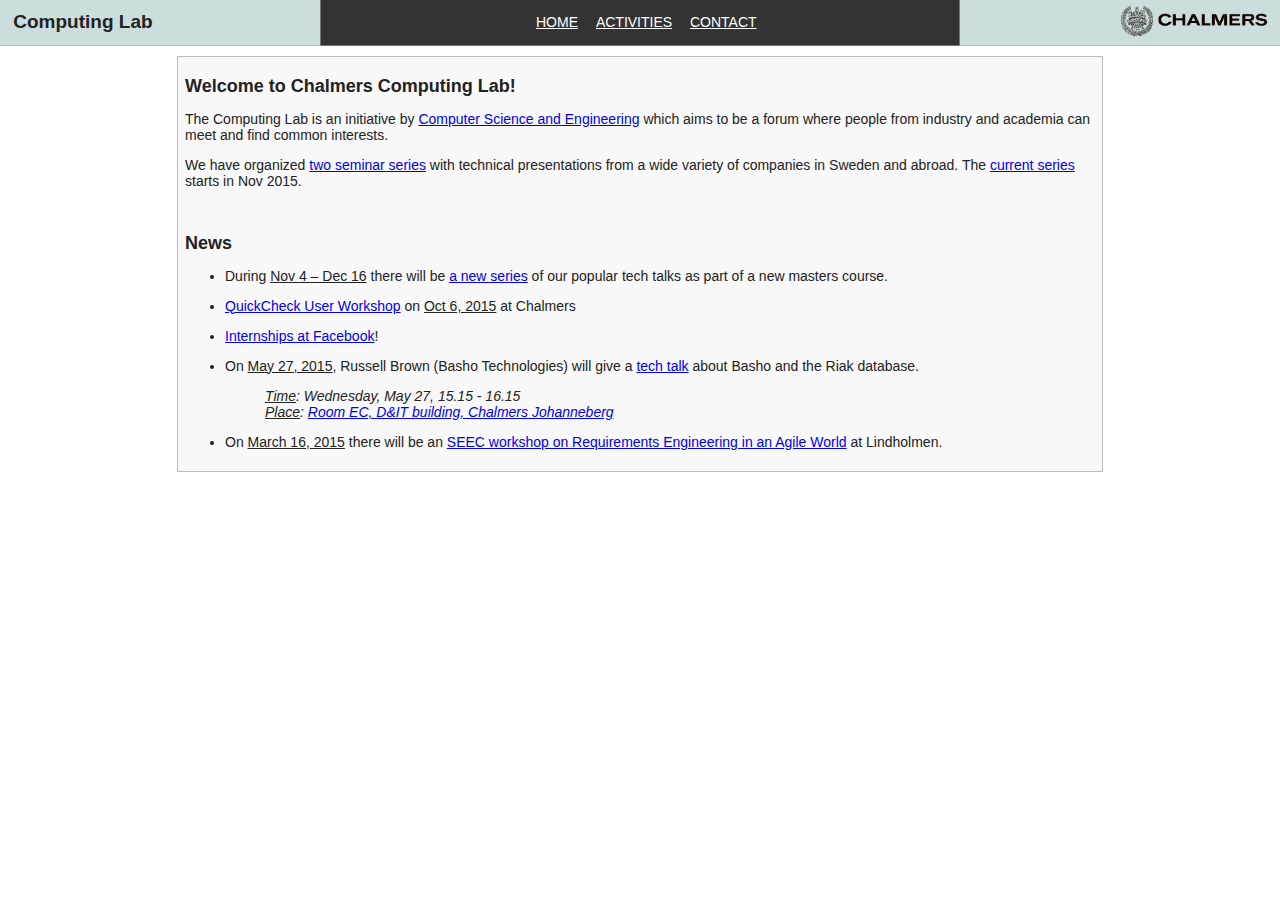
<file: index.html>
<?xml version="1.0" encoding="UTF-8" ?>
<!DOCTYPE html PUBLIC "-//W3C//DTD XHTML 1.0 Strict//EN" "http://www.w3.org/TR/xhtml1/DTD/xhtml1-strict.dtd">
<html xmlns="http://www.w3.org/1999/xhtml" xml:lang="en" lang="en">
    <head>
        <meta http-equiv="Content-Type" content="text/html; charset=UTF-8" />
        <title>Home</title>
        <link rel="stylesheet" type="text/css" href="./style.css" />
    </head>
    <body>
        <div id="header">
            <table><tr>
                <td class="logo"><a href="./">Computing Lab</a></td>
                <td class="navigation">
                    <a href="./">Home</a>
                    <a href="./activities.html">Activities</a>
                    <a href="./contact.html">Contact</a>
                </td>
                <td class="chalmers"><a href="http://www.chalmers.se"><img src="./images/chalmers.png" width="150px" alt="Chalmers logo" /></a></td>
            </tr></table>
        </div>

        <div class="content">
            <!-- <h1>Home</h1> -->

            <div id="navigation">
            </div>

            <h1 id="welcome-to-chalmers-computing-lab">Welcome to Chalmers Computing Lab!</h1>
<p>The Computing Lab is an initiative by <a href="http://www.chalmers.se/cse/">Computer Science and Engineering</a> which aims to be a forum where people from industry and academia can meet and find common interests.</p>
<p>We have organized <a href="activities.html">two seminar series</a> with technical presentations from a wide variety of companies in Sweden and abroad. The <a href="tech-talks-2015-11/index.html">current series</a> starts in Nov 2015.</p>
<p><br />
</p>
<h1 id="news">News</h1>
<ul>
<li><p>During <u>Nov 4 – Dec 16</u> there will be <a href="tech-talks-2015-11/index.html">a new series</a> of our popular tech talks as part of a new masters course.</p></li>
<li><p><a href="http://advanced-erlang.com/workshops/#oct6-15-event">QuickCheck User Workshop</a> on <u>Oct 6, 2015</u> at Chalmers</p></li>
<li><p><a href="https://www.facebook.com/careers/university/internships/engineering?attachment_canonical_url=https%3A%2F%2Fwww.facebook.com%2Fcareers%2Funiversity%2Finternships%2Fengineering">Internships at Facebook</a>!</p></li>
<li><p>On <u>May 27, 2015</u>, Russell Brown (Basho Technologies) will give a <a href="tech-talks-2015-01/abstracts.html#brown">tech talk</a> about Basho and the Riak database.</p>
<blockquote>
<p><em><u>Time</u>: Wednesday, May 27, 15.15 - 16.15</em><br />
<em><u>Place</u>: <a href="http://maps.chalmers.se/#ec631799-6bfa-4995-95e3-efe03c13ad70">Room EC, D&amp;IT building, Chalmers Johanneberg</a></em></p>
</blockquote></li>
<li><p>On <u>March 16, 2015</u> there will be an <a href="https://seecgot.wordpress.com/2015/03/05/do-we-still-need-requirements-on-the-role-of-re-in-an-agile-world/">SEEC workshop on Requirements Engineering in an Agile World</a> at Lindholmen.</p></li>
</ul>
        </div>

<!--
        <div id="footer">
            Site generated by
            <a href="http://jaspervdj.be/hakyll">Hakyll</a>
        </div>
-->

    </body>

</html>
</file>
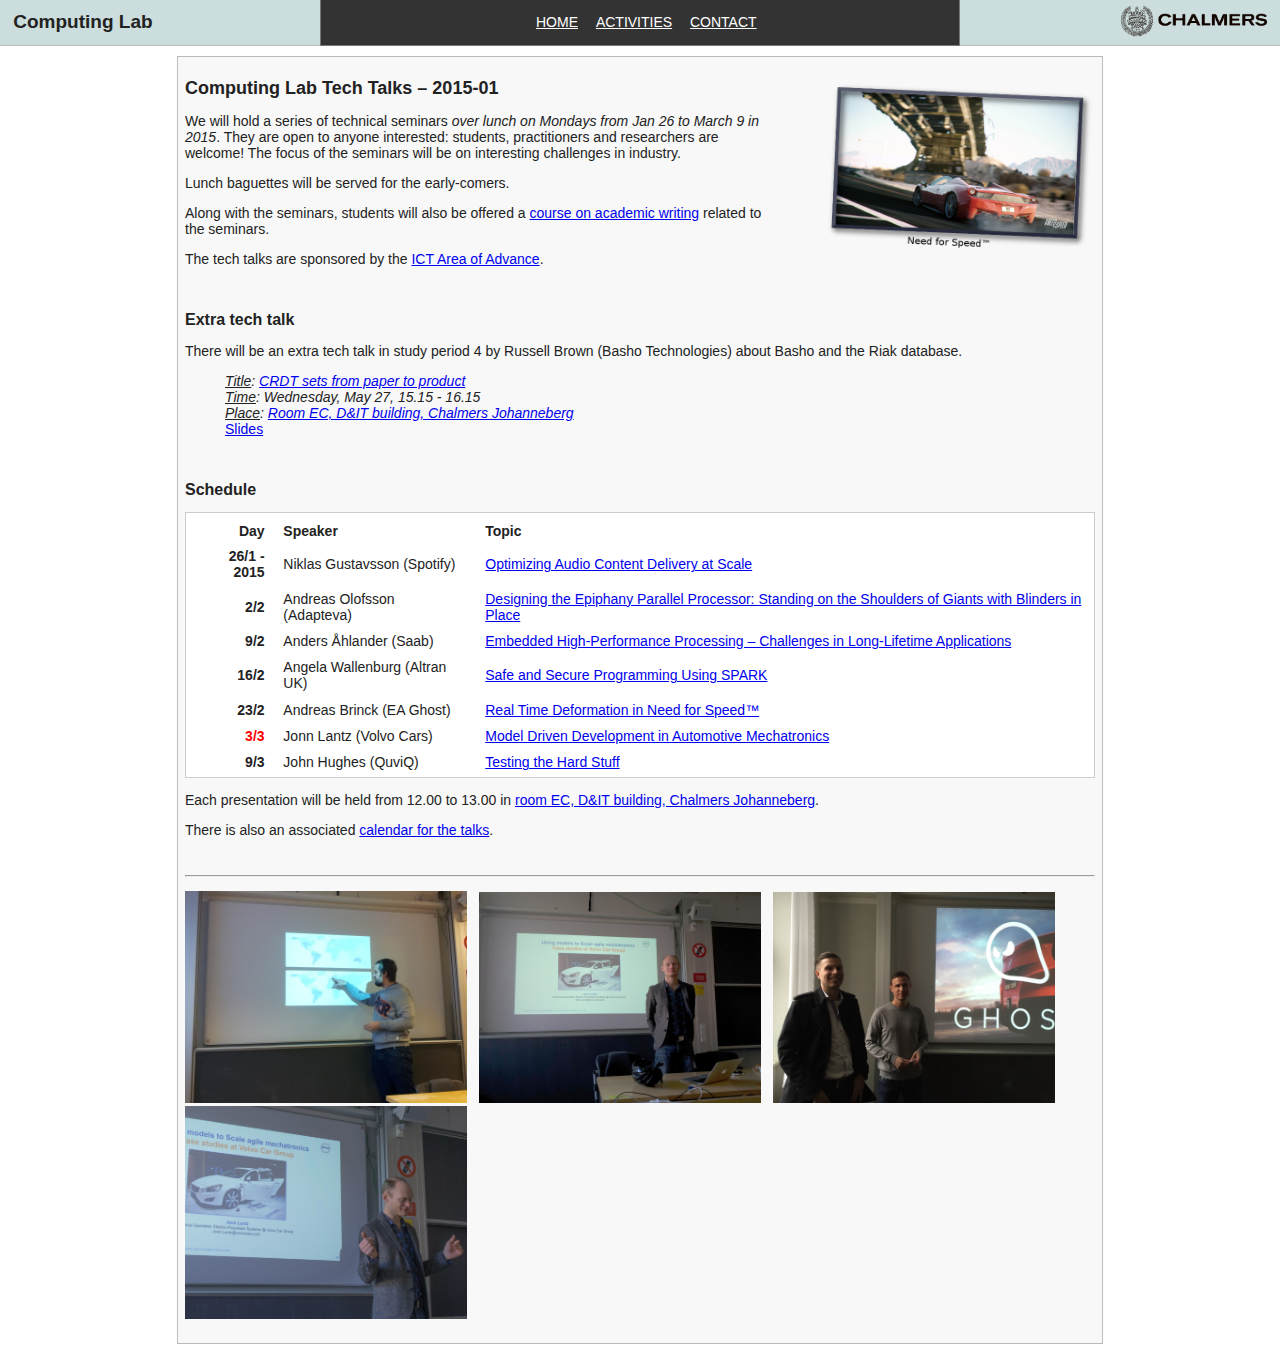
<file: tech-talks-2015-01/index.html>
<?xml version="1.0" encoding="UTF-8" ?>
<!DOCTYPE html PUBLIC "-//W3C//DTD XHTML 1.0 Strict//EN" "http://www.w3.org/TR/xhtml1/DTD/xhtml1-strict.dtd">
<html xmlns="http://www.w3.org/1999/xhtml" xml:lang="en" lang="en">
    <head>
        <meta http-equiv="Content-Type" content="text/html; charset=UTF-8" />
        <title>Tech talks &ndash; 2015-01</title>
        <link rel="stylesheet" type="text/css" href="../style.css" />
    </head>
    <body>
        <div id="header">
            <table><tr>
                <td class="logo"><a href="../">Computing Lab</a></td>
                <td class="navigation">
                    <a href="../">Home</a>
                    <a href="../activities.html">Activities</a>
                    <a href="../contact.html">Contact</a>
                </td>
                <td class="chalmers"><a href="http://www.chalmers.se"><img src="../images/chalmers.png" width="150px" alt="Chalmers logo" /></a></td>
            </tr></table>
        </div>

        <div class="content">
            <!-- <h1>Tech talks &ndash; 2015-01</h1> -->

            <div id="navigation">
            </div>

            <p><img src="nfs.png" alt="Need for Speed™" width="30%" class="talk-img"></p>
<h1 id="computing-lab-tech-talks-2015-01">Computing Lab Tech Talks – 2015-01</h1>
<p>We will hold a series of technical seminars <em>over lunch on Mondays from Jan 26 to March 9 in 2015</em>. They are open to anyone interested: students, practitioners and researchers are welcome! The focus of the seminars will be on interesting challenges in industry.</p>
<p>Lunch baguettes will be served for the early-comers.</p>
<p>Along with the seminars, students will also be offered a <a href="http://www.cse.chalmers.se/~laurako/links/CCTT.html">course on academic writing</a> related to the seminars.</p>
<p>The tech talks are sponsored by the <a href="http://www.chalmers.se/en/areas-of-advance/ict/Pages/default.aspx">ICT Area of Advance</a>.</p>
<p><br />
</p>
<h2 id="extra-tech-talk">Extra tech talk</h2>
<p>There will be an extra tech talk in study period 4 by Russell Brown (Basho Technologies) about Basho and the Riak database.</p>
<blockquote>
<p><em><u>Title</u>: <a href="abstracts.html#brown">CRDT sets from paper to product</a></em><br />
<em><u>Time</u>: Wednesday, May 27, 15.15 - 16.15</em><br />
<em><u>Place</u>: <a href="http://maps.chalmers.se/#ec631799-6bfa-4995-95e3-efe03c13ad70">Room EC, D&amp;IT building, Chalmers Johanneberg</a></em><br />
<a href="brown_basho.pdf">Slides</a></p>
</blockquote>
<p><br />
</p>
<h2 id="schedule">Schedule</h2>
<table>
<thead>
<tr class="header">
<th align="right">Day</th>
<th align="left">Speaker</th>
<th align="left">Topic</th>
</tr>
</thead>
<tbody>
<tr class="odd">
<td align="right"><strong>26/1 - 2015</strong></td>
<td align="left">Niklas Gustavsson (Spotify)</td>
<td align="left"><a href="abstracts.html#gustavsson">Optimizing Audio Content Delivery at Scale</a></td>
</tr>
<tr class="even">
<td align="right"><strong>2/2</strong></td>
<td align="left">Andreas Olofsson (Adapteva)</td>
<td align="left"><a href="abstracts.html#olofsson">Designing the Epiphany Parallel Processor: Standing on the Shoulders of Giants with Blinders in Place</a></td>
</tr>
<tr class="odd">
<td align="right"><strong>9/2</strong></td>
<td align="left">Anders Åhlander (Saab)</td>
<td align="left"><a href="abstracts.html#ahlander">Embedded High-Performance Processing – Challenges in Long-Lifetime Applications</a></td>
</tr>
<tr class="even">
<td align="right"><strong>16/2</strong></td>
<td align="left">Angela Wallenburg (Altran UK)</td>
<td align="left"><a href="abstracts.html#wallenburg">Safe and Secure Programming Using SPARK</a></td>
</tr>
<tr class="odd">
<td align="right"><strong>23/2</strong></td>
<td align="left">Andreas Brinck (EA Ghost)</td>
<td align="left"><a href="abstracts.html#brinck">Real Time Deformation in Need for Speed™</a></td>
</tr>
<tr class="even">
<td align="right"><span class="red"><strong>3/3</strong></span></td>
<td align="left">Jonn Lantz (Volvo Cars)</td>
<td align="left"><a href="abstracts.html#lantz">Model Driven Development in Automotive Mechatronics</a></td>
</tr>
<tr class="odd">
<td align="right"><strong>9/3</strong></td>
<td align="left">John Hughes (QuviQ)</td>
<td align="left"><a href="abstracts.html#hughes">Testing the Hard Stuff</a></td>
</tr>
</tbody>
</table>
<p>Each presentation will be held from 12.00 to 13.00 in <a href="http://maps.chalmers.se/#ec631799-6bfa-4995-95e3-efe03c13ad70">room EC, D&amp;IT building, Chalmers Johanneberg</a>.</p>
<p>There is also an associated <a href="https://www.google.com/calendar/embed?src=vk6mn4kquejl2d5hhus4bpkg2c%40group.calendar.google.com&amp;ctz=Europe/Stockholm">calendar for the talks</a>.</p>
<br />

<hr />
<p><a href="spotify-talk.jpg"><img src="spotify-talk.jpg" alt="Spotify talk" width="31%"></a>   <a href="volvo-talk2.jpg"><img src="volvo-talk2.jpg" alt="Volvo talk" width="31%"></a>   <a href="ghost-talk.jpg"><img src="ghost-talk.jpg" alt="EA Ghost talk" width="31%"></a>   <a href="volvo-talk.jpg"><img src="volvo-talk.jpg" alt="Volvo talk" width="31%"></a></p>
        </div>

<!--
        <div id="footer">
            Site generated by
            <a href="http://jaspervdj.be/hakyll">Hakyll</a>
        </div>
-->

    </body>

</html>
</file>
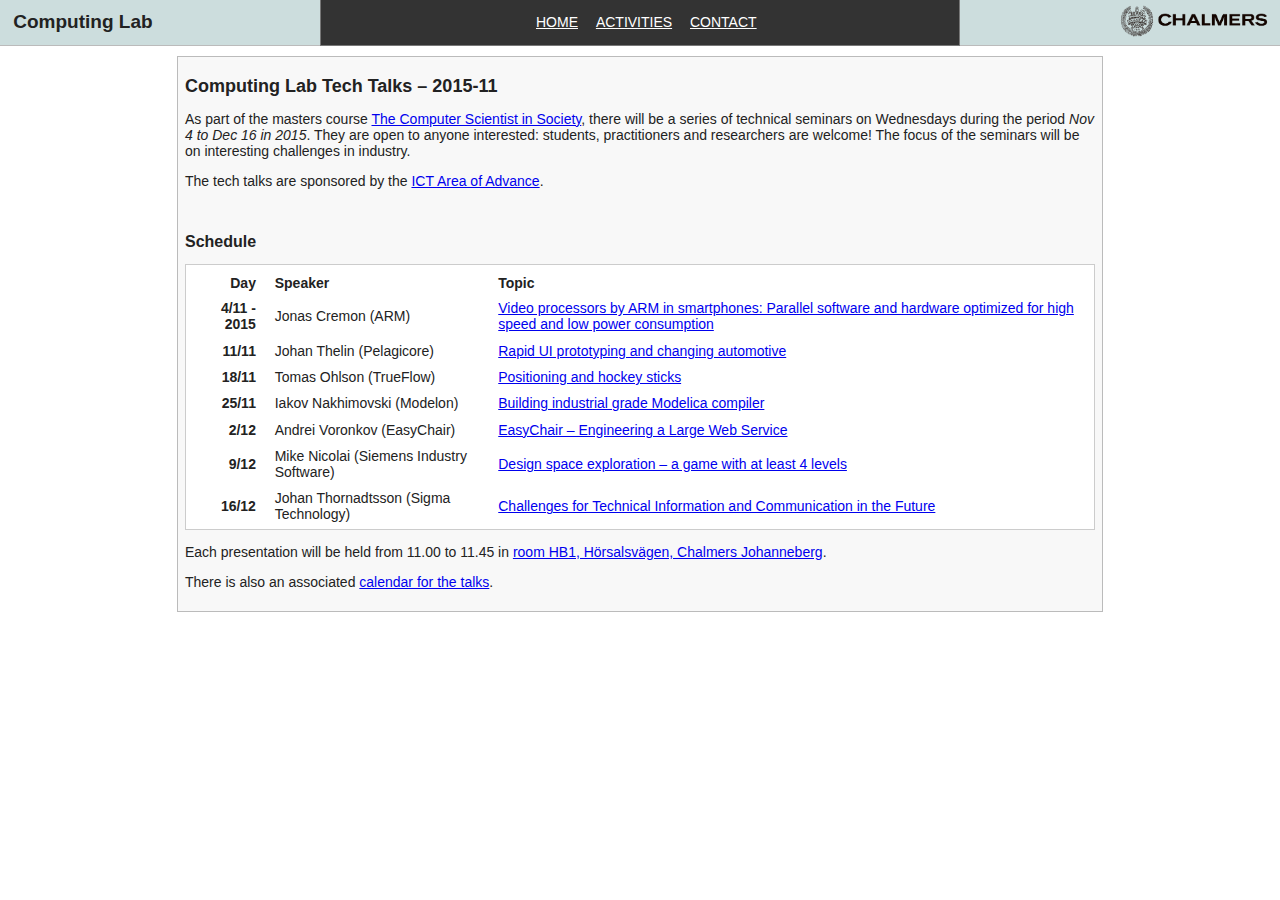
<file: tech-talks-2015-11/index.html>
<?xml version="1.0" encoding="UTF-8" ?>
<!DOCTYPE html PUBLIC "-//W3C//DTD XHTML 1.0 Strict//EN" "http://www.w3.org/TR/xhtml1/DTD/xhtml1-strict.dtd">
<html xmlns="http://www.w3.org/1999/xhtml" xml:lang="en" lang="en">
    <head>
        <meta http-equiv="Content-Type" content="text/html; charset=UTF-8" />
        <title>Tech talks &ndash; 2015-11</title>
        <link rel="stylesheet" type="text/css" href="../style.css" />
    </head>
    <body>
        <div id="header">
            <table><tr>
                <td class="logo"><a href="../">Computing Lab</a></td>
                <td class="navigation">
                    <a href="../">Home</a>
                    <a href="../activities.html">Activities</a>
                    <a href="../contact.html">Contact</a>
                </td>
                <td class="chalmers"><a href="http://www.chalmers.se"><img src="../images/chalmers.png" width="150px" alt="Chalmers logo" /></a></td>
            </tr></table>
        </div>

        <div class="content">
            <!-- <h1>Tech talks &ndash; 2015-11</h1> -->

            <div id="navigation">
            </div>

            <h1 id="computing-lab-tech-talks-2015-11">Computing Lab Tech Talks – 2015-11</h1>
<p>As part of the masters course <a href="http://www.cse.chalmers.se/~ptr/tcsis.html">The Computer Scientist in Society</a>, there will be a series of technical seminars on Wednesdays during the period <em>Nov 4 to Dec 16 in 2015</em>. They are open to anyone interested: students, practitioners and researchers are welcome! The focus of the seminars will be on interesting challenges in industry.</p>
<p>The tech talks are sponsored by the <a href="http://www.chalmers.se/en/areas-of-advance/ict/Pages/default.aspx">ICT Area of Advance</a>.</p>
<p><br />
</p>
<h2 id="schedule">Schedule</h2>
<table>
<thead>
<tr class="header">
<th align="right">Day</th>
<th align="left">Speaker</th>
<th align="left">Topic</th>
</tr>
</thead>
<tbody>
<tr class="odd">
<td align="right"><strong>4/11 - 2015</strong></td>
<td align="left">Jonas Cremon (ARM)</td>
<td align="left"><a href="abstracts.html#cremon">Video processors by ARM in smartphones: Parallel software and hardware optimized for high speed and low power consumption</a></td>
</tr>
<tr class="even">
<td align="right"><strong>11/11</strong></td>
<td align="left">Johan Thelin (Pelagicore)</td>
<td align="left"><a href="abstracts.html#thelin">Rapid UI prototyping and changing automotive</a></td>
</tr>
<tr class="odd">
<td align="right"><strong>18/11</strong></td>
<td align="left">Tomas Ohlson (TrueFlow)</td>
<td align="left"><a href="abstracts.html#ohlson">Positioning and hockey sticks</a></td>
</tr>
<tr class="even">
<td align="right"><strong>25/11</strong></td>
<td align="left">Iakov Nakhimovski (Modelon)</td>
<td align="left"><a href="abstracts.html#nakhimovski">Building industrial grade Modelica compiler</a></td>
</tr>
<tr class="odd">
<td align="right"><strong>2/12</strong></td>
<td align="left">Andrei Voronkov (EasyChair)</td>
<td align="left"><a href="abstracts.html#voronkov">EasyChair – Engineering a Large Web Service</a></td>
</tr>
<tr class="even">
<td align="right"><strong>9/12</strong></td>
<td align="left">Mike Nicolai (Siemens Industry Software)</td>
<td align="left"><a href="abstracts.html#nicolai">Design space exploration – a game with at least 4 levels</a></td>
</tr>
<tr class="odd">
<td align="right"><strong>16/12</strong></td>
<td align="left">Johan Thornadtsson (Sigma Technology)</td>
<td align="left"><a href="abstracts.html#thornadtsson">Challenges for Technical Information and Communication in the Future</a></td>
</tr>
</tbody>
</table>
<p>Each presentation will be held from 11.00 to 11.45 in <a href="http://maps.chalmers.se/#4d96c07b-63ec-468d-ba50-82712a158393">room HB1, Hörsalsvägen, Chalmers Johanneberg</a>.</p>
<p>There is also an associated <a href="https://www.google.com/calendar/embed?src=vk6mn4kquejl2d5hhus4bpkg2c%40group.calendar.google.com&amp;ctz=Europe/Stockholm">calendar for the talks</a>.</p>
        </div>

<!--
        <div id="footer">
            Site generated by
            <a href="http://jaspervdj.be/hakyll">Hakyll</a>
        </div>
-->

    </body>

</html>
</file>
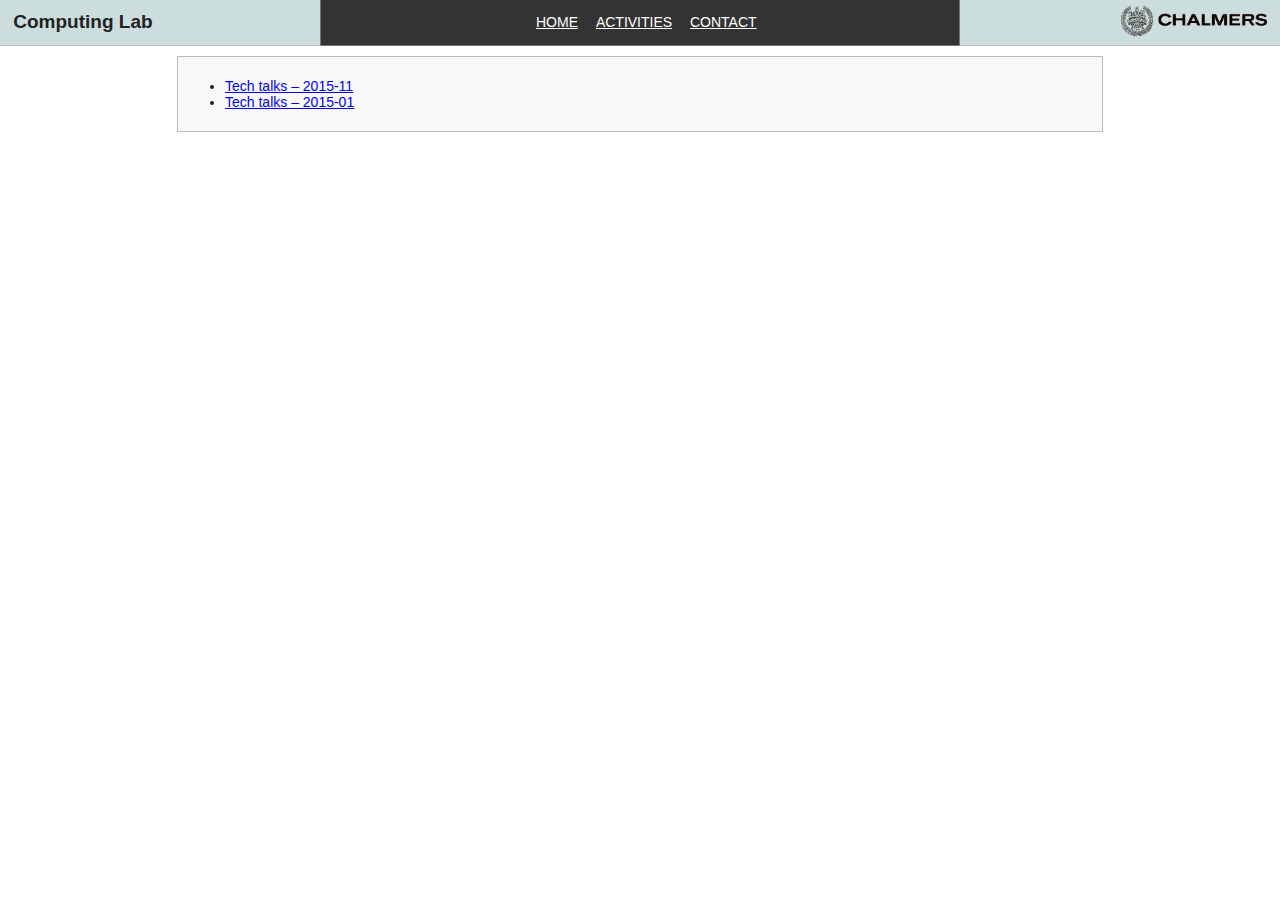
<file: activities.html>
<?xml version="1.0" encoding="UTF-8" ?>
<!DOCTYPE html PUBLIC "-//W3C//DTD XHTML 1.0 Strict//EN" "http://www.w3.org/TR/xhtml1/DTD/xhtml1-strict.dtd">
<html xmlns="http://www.w3.org/1999/xhtml" xml:lang="en" lang="en">
    <head>
        <meta http-equiv="Content-Type" content="text/html; charset=UTF-8" />
        <title>Activities</title>
        <link rel="stylesheet" type="text/css" href="./style.css" />
    </head>
    <body>
        <div id="header">
            <table><tr>
                <td class="logo"><a href="./">Computing Lab</a></td>
                <td class="navigation">
                    <a href="./">Home</a>
                    <a href="./activities.html">Activities</a>
                    <a href="./contact.html">Contact</a>
                </td>
                <td class="chalmers"><a href="http://www.chalmers.se"><img src="./images/chalmers.png" width="150px" alt="Chalmers logo" /></a></td>
            </tr></table>
        </div>

        <div class="content">
            <!-- <h1>Activities</h1> -->

            <div id="navigation">
            </div>

            <ul>
<li><a href="tech-talks-2015-11/index.html">Tech talks – 2015-11</a></li>
<li><a href="tech-talks-2015-01/index.html">Tech talks – 2015-01</a></li>
</ul>
        </div>

<!--
        <div id="footer">
            Site generated by
            <a href="http://jaspervdj.be/hakyll">Hakyll</a>
        </div>
-->

    </body>

</html>
</file>
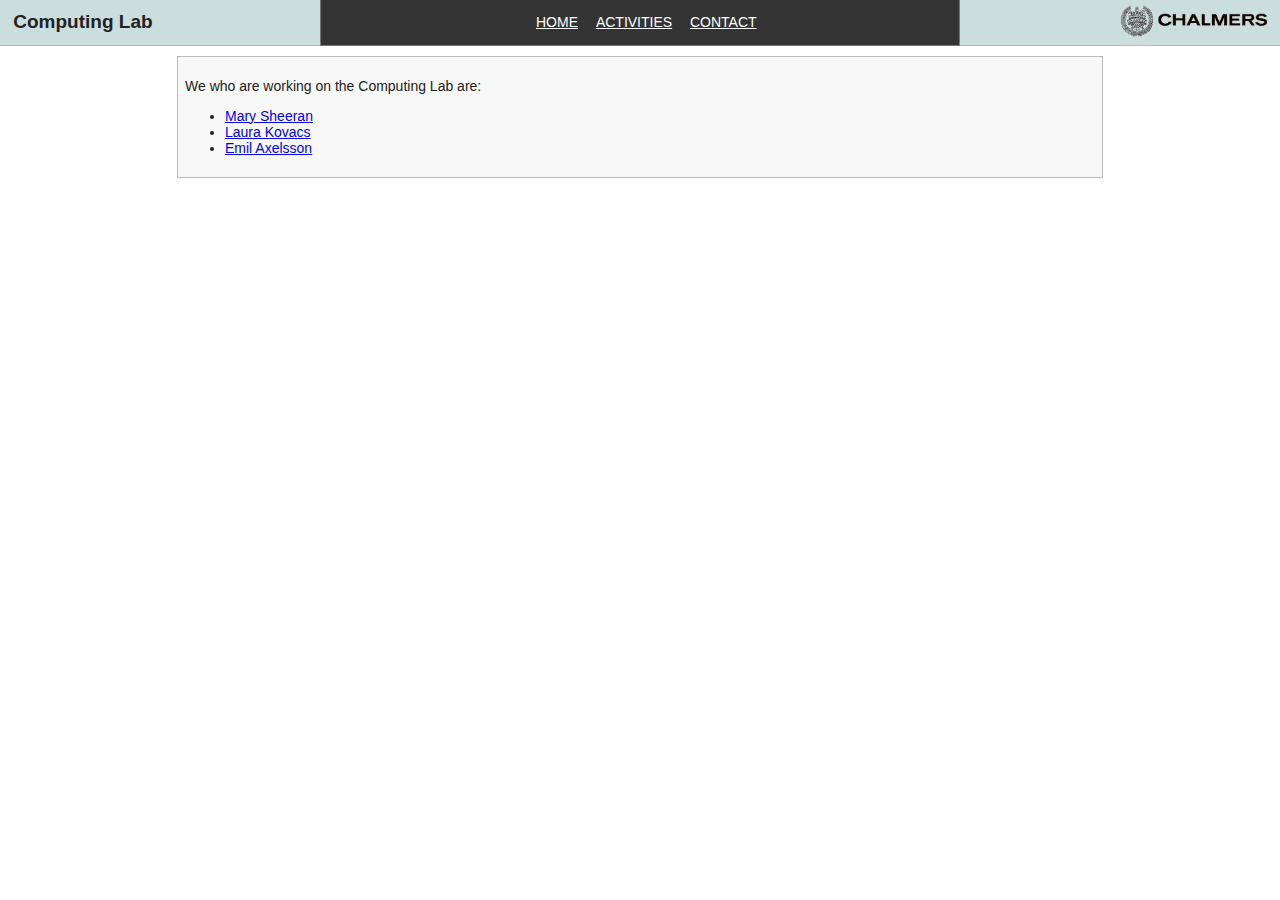
<file: contact.html>
<?xml version="1.0" encoding="UTF-8" ?>
<!DOCTYPE html PUBLIC "-//W3C//DTD XHTML 1.0 Strict//EN" "http://www.w3.org/TR/xhtml1/DTD/xhtml1-strict.dtd">
<html xmlns="http://www.w3.org/1999/xhtml" xml:lang="en" lang="en">
    <head>
        <meta http-equiv="Content-Type" content="text/html; charset=UTF-8" />
        <title>Contact</title>
        <link rel="stylesheet" type="text/css" href="./style.css" />
    </head>
    <body>
        <div id="header">
            <table><tr>
                <td class="logo"><a href="./">Computing Lab</a></td>
                <td class="navigation">
                    <a href="./">Home</a>
                    <a href="./activities.html">Activities</a>
                    <a href="./contact.html">Contact</a>
                </td>
                <td class="chalmers"><a href="http://www.chalmers.se"><img src="./images/chalmers.png" width="150px" alt="Chalmers logo" /></a></td>
            </tr></table>
        </div>

        <div class="content">
            <!-- <h1>Contact</h1> -->

            <div id="navigation">
            </div>

            <p>We who are working on the Computing Lab are:</p>
<ul>
<li><a href="http://www.cse.chalmers.se/~ms">Mary Sheeran</a></li>
<li><a href="http://www.cse.chalmers.se/~laurako">Laura Kovacs</a></li>
<li><a href="http://www.cse.chalmers.se/~emax">Emil Axelsson</a></li>
</ul>
        </div>

<!--
        <div id="footer">
            Site generated by
            <a href="http://jaspervdj.be/hakyll">Hakyll</a>
        </div>
-->

    </body>

</html>
</file>
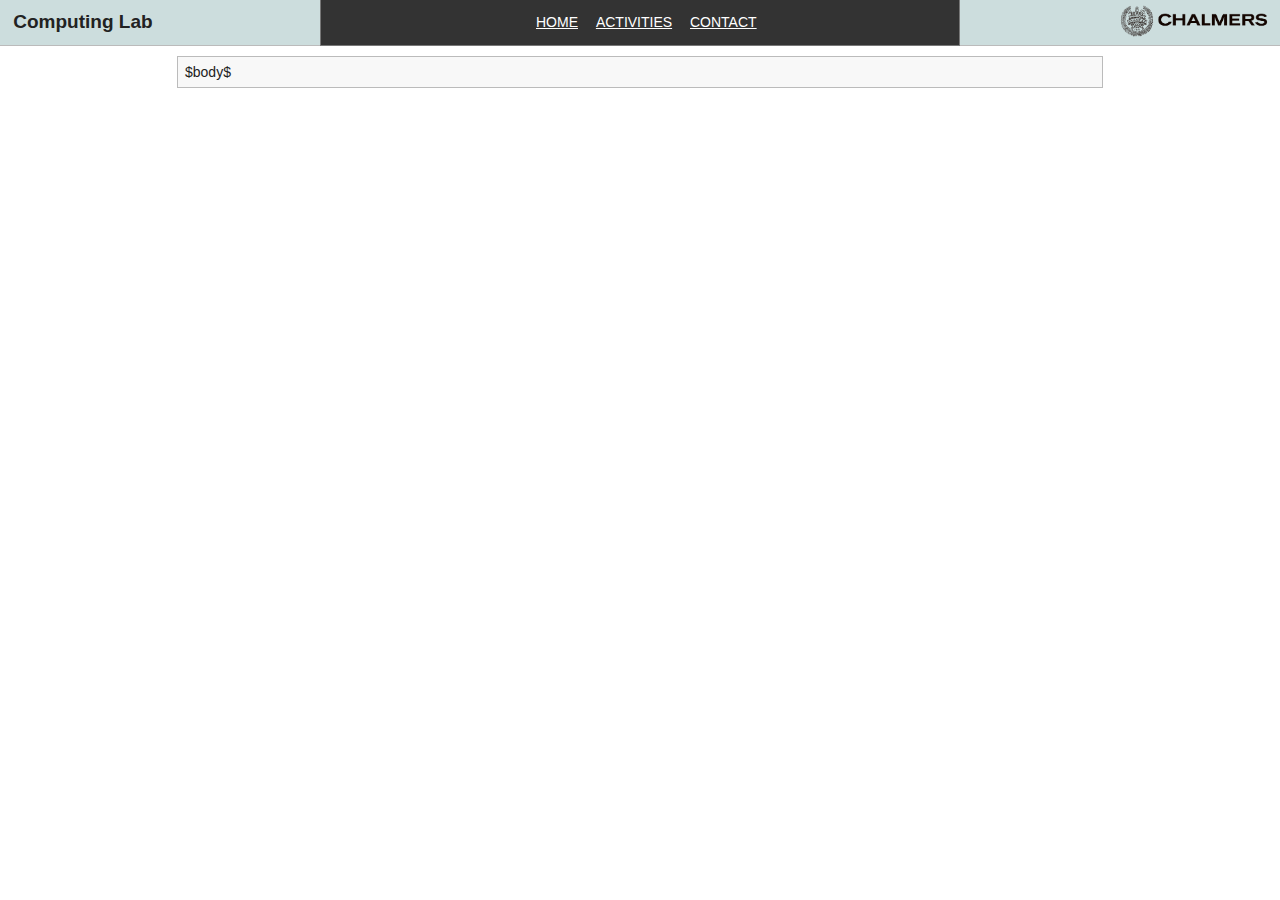
<file: src/template.html>
<?xml version="1.0" encoding="UTF-8"?>
<!DOCTYPE html PUBLIC "-//W3C//DTD XHTML 1.0 Strict//EN"
"http://www.w3.org/TR/xhtml1/DTD/xhtml1-strict.dtd">
<html xmlns="http://www.w3.org/1999/xhtml" xml:lang="en" lang="en">
    <head>
        <meta http-equiv="Content-Type" content="text/html; charset=UTF-8" />
        <title>$title$</title>
        <link rel="stylesheet" type="text/css" href="/style.css" />
    </head>
    <body>
        <div id="header">
            <table><tr>
                <td class="logo"><a href="/">Computing Lab</a></td>
                <td class="navigation">
                    <a href="/">Home</a>
                    <a href="/activities.html">Activities</a>
                    <a href="/contact.html">Contact</a>
                </td>
                <td class="chalmers"><a href="http://www.chalmers.se"><img src="/images/chalmers.png" width=150px alt="Chalmers logo" /></a></td>
            </tr></table>
        </div>

        <div class="content">
            <!-- <h1>$title$</h1> -->

            <div id="navigation">
            </div>

            $body$
        </div>

<!--
        <div id="footer">
            Site generated by
            <a href="http://jaspervdj.be/hakyll">Hakyll</a>
        </div>
-->

    </body>

</html>
</file>
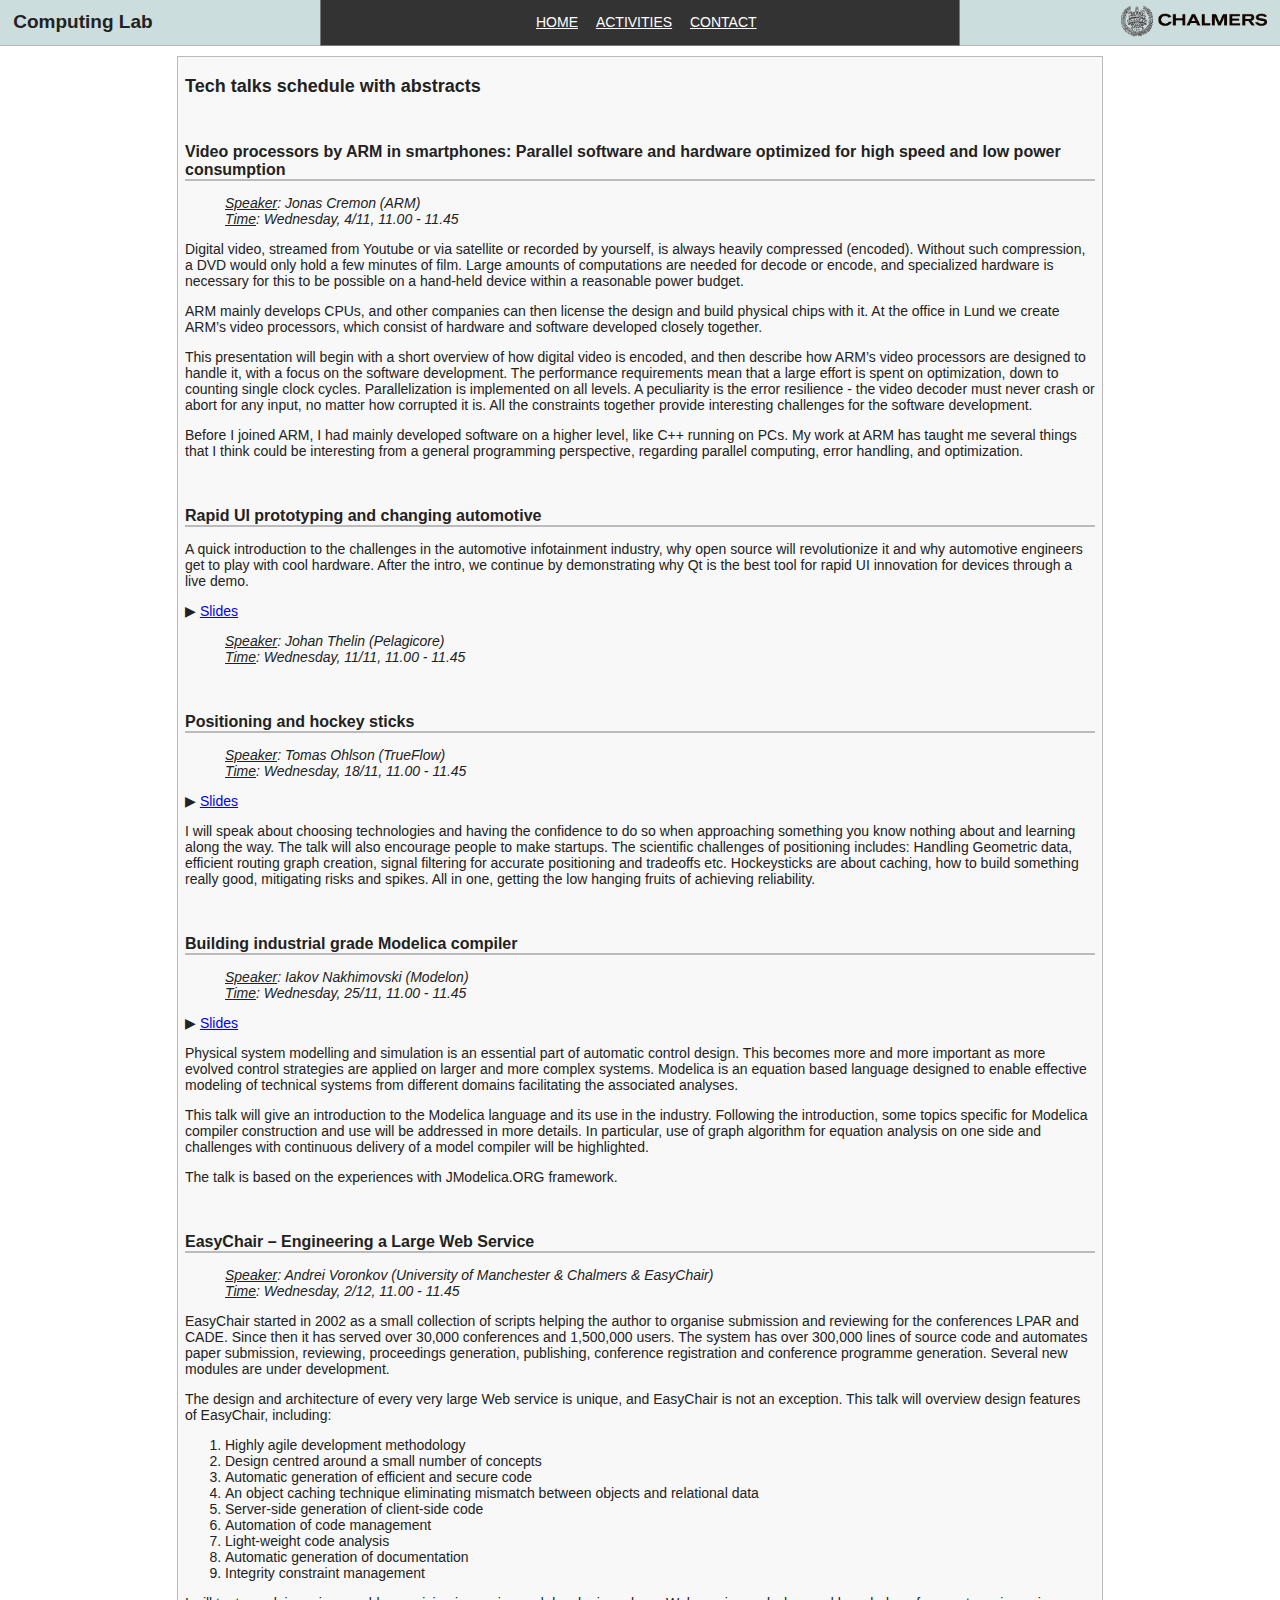
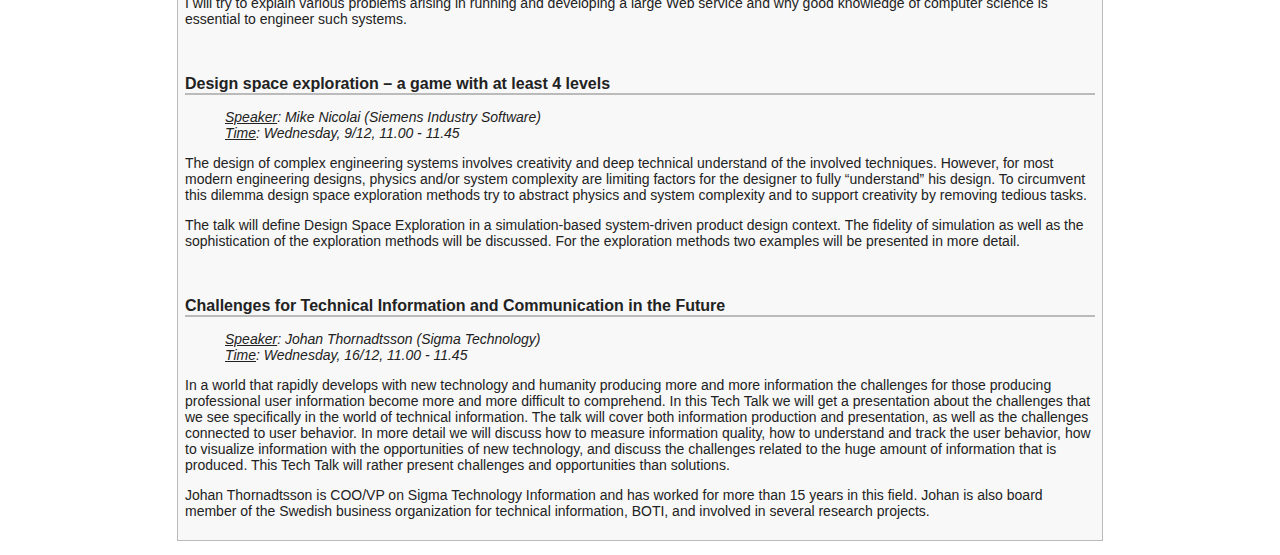
<file: tech-talks-2015-11/abstracts.html>
<?xml version="1.0" encoding="UTF-8" ?>
<!DOCTYPE html PUBLIC "-//W3C//DTD XHTML 1.0 Strict//EN" "http://www.w3.org/TR/xhtml1/DTD/xhtml1-strict.dtd">
<html xmlns="http://www.w3.org/1999/xhtml" xml:lang="en" lang="en">
    <head>
        <meta http-equiv="Content-Type" content="text/html; charset=UTF-8" />
        <title>Abstracts &ndash; 2015-11</title>
        <link rel="stylesheet" type="text/css" href="../style.css" />
    </head>
    <body>
        <div id="header">
            <table><tr>
                <td class="logo"><a href="../">Computing Lab</a></td>
                <td class="navigation">
                    <a href="../">Home</a>
                    <a href="../activities.html">Activities</a>
                    <a href="../contact.html">Contact</a>
                </td>
                <td class="chalmers"><a href="http://www.chalmers.se"><img src="../images/chalmers.png" width="150px" alt="Chalmers logo" /></a></td>
            </tr></table>
        </div>

        <div class="content">
            <!-- <h1>Abstracts &ndash; 2015-11</h1> -->

            <div id="navigation">
            </div>

            <style>
  h2.first {
    margin-top: 1em;
    border-bottom: 2px solid #BBB;
  }
  h2 {
    margin-top: 3em;
    border-bottom: 2px solid #BBB;
  }
  </style>
<h1 id="tech-talks-schedule-with-abstracts">Tech talks schedule with abstracts</h1>
<p><br />
</p>
<h2 id="cremon" class="first">Video processors by ARM in smartphones: Parallel software and hardware optimized for high speed and low power consumption</h2>
<blockquote>
<p><em><u>Speaker</u>: Jonas Cremon (ARM)</em><br />
<em><u>Time</u>: Wednesday, 4/11, 11.00 - 11.45</em></p>
</blockquote>
<p>Digital video, streamed from Youtube or via satellite or recorded by yourself, is always heavily compressed (encoded). Without such compression, a DVD would only hold a few minutes of film. Large amounts of computations are needed for decode or encode, and specialized hardware is necessary for this to be possible on a hand-held device within a reasonable power budget.</p>
<p>ARM mainly develops CPUs, and other companies can then license the design and build physical chips with it. At the office in Lund we create ARM’s video processors, which consist of hardware and software developed closely together.</p>
<p>This presentation will begin with a short overview of how digital video is encoded, and then describe how ARM’s video processors are designed to handle it, with a focus on the software development. The performance requirements mean that a large effort is spent on optimization, down to counting single clock cycles. Parallelization is implemented on all levels. A peculiarity is the error resilience - the video decoder must never crash or abort for any input, no matter how corrupted it is. All the constraints together provide interesting challenges for the software development.</p>
<p>Before I joined ARM, I had mainly developed software on a higher level, like C++ running on PCs. My work at ARM has taught me several things that I think could be interesting from a general programming perspective, regarding parallel computing, error handling, and optimization.</p>
<h2 id="thelin">Rapid UI prototyping and changing automotive</h2>
<p>A quick introduction to the challenges in the automotive infotainment industry, why open source will revolutionize it and why automotive engineers get to play with cool hardware. After the intro, we continue by demonstrating why Qt is the best tool for rapid UI innovation for devices through a live demo.</p>
<p>▶ <a href="thelin_pelagicore.pdf">Slides</a></p>
<blockquote>
<p><em><u>Speaker</u>: Johan Thelin (Pelagicore)</em><br />
<em><u>Time</u>: Wednesday, 11/11, 11.00 - 11.45</em></p>
</blockquote>
<h2 id="ohlson">Positioning and hockey sticks</h2>
<blockquote>
<p><em><u>Speaker</u>: Tomas Ohlson (TrueFlow)</em><br />
<em><u>Time</u>: Wednesday, 18/11, 11.00 - 11.45</em></p>
</blockquote>
<p>▶ <a href="ohlson_trueflow.pdf">Slides</a></p>
<p>I will speak about choosing technologies and having the confidence to do so when approaching something you know nothing about and learning along the way. The talk will also encourage people to make startups. The scientific challenges of positioning includes: Handling Geometric data, efficient routing graph creation, signal filtering for accurate positioning and tradeoffs etc. Hockeysticks are about caching, how to build something really good, mitigating risks and spikes. All in one, getting the low hanging fruits of achieving reliability.</p>
<h2 id="nakhimovski">Building industrial grade Modelica compiler</h2>
<blockquote>
<p><em><u>Speaker</u>: Iakov Nakhimovski (Modelon)</em><br />
<em><u>Time</u>: Wednesday, 25/11, 11.00 - 11.45</em></p>
</blockquote>
<p>▶ <a href="nakhimovski_modelon.pptx">Slides</a></p>
<p>Physical system modelling and simulation is an essential part of automatic control design. This becomes more and more important as more evolved control strategies are applied on larger and more complex systems. Modelica is an equation based language designed to enable effective modeling of technical systems from different domains facilitating the associated analyses.</p>
<p>This talk will give an introduction to the Modelica language and its use in the industry. Following the introduction, some topics specific for Modelica compiler construction and use will be addressed in more details. In particular, use of graph algorithm for equation analysis on one side and challenges with continuous delivery of a model compiler will be highlighted.</p>
<p>The talk is based on the experiences with JModelica.ORG framework.</p>
<h2 id="voronkov">EasyChair – Engineering a Large Web Service</h2>
<blockquote>
<p><em><u>Speaker</u>: Andrei Voronkov (University of Manchester &amp; Chalmers &amp; EasyChair)</em><br />
<em><u>Time</u>: Wednesday, 2/12, 11.00 - 11.45</em></p>
</blockquote>
<p>EasyChair started in 2002 as a small collection of scripts helping the author to organise submission and reviewing for the conferences LPAR and CADE. Since then it has served over 30,000 conferences and 1,500,000 users. The system has over 300,000 lines of source code and automates paper submission, reviewing, proceedings generation, publishing, conference registration and conference programme generation. Several new modules are under development.</p>
<p>The design and architecture of every very large Web service is unique, and EasyChair is not an exception. This talk will overview design features of EasyChair, including:</p>
<ol style="list-style-type: decimal">
<li>Highly agile development methodology</li>
<li>Design centred around a small number of concepts</li>
<li>Automatic generation of efficient and secure code</li>
<li>An object caching technique eliminating mismatch between objects and relational data</li>
<li>Server-side generation of client-side code</li>
<li>Automation of code management</li>
<li>Light-weight code analysis</li>
<li>Automatic generation of documentation</li>
<li>Integrity constraint management</li>
</ol>
<p>I will try to explain various problems arising in running and developing a large Web service and why good knowledge of computer science is essential to engineer such systems.</p>
<h2 id="nicolai">Design space exploration – a game with at least 4 levels</h2>
<blockquote>
<p><em><u>Speaker</u>: Mike Nicolai (Siemens Industry Software)</em><br />
<em><u>Time</u>: Wednesday, 9/12, 11.00 - 11.45</em></p>
</blockquote>
<p>The design of complex engineering systems involves creativity and deep technical understand of the involved techniques. However, for most modern engineering designs, physics and/or system complexity are limiting factors for the designer to fully “understand” his design. To circumvent this dilemma design space exploration methods try to abstract physics and system complexity and to support creativity by removing tedious tasks.</p>
<p>The talk will define Design Space Exploration in a simulation-based system-driven product design context. The fidelity of simulation as well as the sophistication of the exploration methods will be discussed. For the exploration methods two examples will be presented in more detail.</p>
<h2 id="thornadtsson">Challenges for Technical Information and Communication in the Future</h2>
<blockquote>
<p><em><u>Speaker</u>: Johan Thornadtsson (Sigma Technology)</em><br />
<em><u>Time</u>: Wednesday, 16/12, 11.00 - 11.45</em></p>
</blockquote>
<p>In a world that rapidly develops with new technology and humanity producing more and more information the challenges for those producing professional user information become more and more difficult to comprehend. In this Tech Talk we will get a presentation about the challenges that we see specifically in the world of technical information. The talk will cover both information production and presentation, as well as the challenges connected to user behavior. In more detail we will discuss how to measure information quality, how to understand and track the user behavior, how to visualize information with the opportunities of new technology, and discuss the challenges related to the huge amount of information that is produced. This Tech Talk will rather present challenges and opportunities than solutions.</p>
<p>Johan Thornadtsson is COO/VP on Sigma Technology Information and has worked for more than 15 years in this field. Johan is also board member of the Swedish business organization for technical information, BOTI, and involved in several research projects.</p>
        </div>

<!--
        <div id="footer">
            Site generated by
            <a href="http://jaspervdj.be/hakyll">Hakyll</a>
        </div>
-->

    </body>

</html>
</file>
<file: style.css>
/* Fonts from
    http://www.fontsquirrel.com/fonts/list/hot_web
    http://www.fontsquirrel.com/tools/webfont-generator
*/

body {
    color: #222;
    background-color: white;
    font-family: sans-serif;
    font-size: 14px;
    margin: 0px;
}

div#header {
    margin-bottom: 10px;
}

div#header table {
    width: 100%;
    border-spacing: 0;
}

div#header td {
    width: 25%;
    background-color: #CDD;
    border-bottom: 1px solid #BBB;
    padding: 0.2em;
    padding-left: 0.7em;
    padding-right: 0.8em;
}

div#header td.logo {
    text-align: left;
    font-size: 19px;
    font-weight: bold;
}

div#header td.logo a {
    color: #222;
    text-decoration: none;
}

div#header td.navigation {
    width: 50%;
    text-align: center;
    font-family: sans-serif;
    background-color: #333;
    border: 1px solid #777;
    border-top: none;
}

div#header td.navigation a {
    color: white;
    margin-left: 1em;
    text-transform: uppercase;
}

div#header td.chalmers {
    width: 25%;
    text-align: right;
}

div#footer {
    border-top: solid 2px #222;
    color: #555;
    font-size: 12px;
    margin-top: 30px;
    padding: 12px 0px 12px 0px;
    text-align: right;
}

h1 {
    color: #222;
    font-size: 18px;
}

h2 {
    color: #222;
    font-size: 16px;
}

div.content {
    background-color: #F8F8F8;
    border: 1px solid #BBB;
    max-width: 65em;
    margin: auto;
    margin-bottom: 1em;
    padding: 0.5em;
}

div.content table {
    background-color: white;
    border: 1px solid #CCC;
}

div.content th {
    padding: 0.6em;
    padding-bottom: 0.2em;
}

div.content td {
    padding: 0.3em;
    padding-left: 0.6em;
    padding-right: 0.6em;
}

/* From: https://gist.github.com/marcedwards/3446599 */
@media only screen and (-webkit-min-device-pixel-ratio: 1.3),
       only screen and (-o-min-device-pixel-ratio: 13/10),
       only screen and (min-resolution: 120dpi)
{
    body {
        font-size: 32px;
    }

    h1 {
        color: #222;
        font-size: 40px;
    }

    h2 {
        color: #222;
        font-size: 36px;
    }

    div#header td.logo {
        font-size: 28px;
    }

    div#header td.navigation {
        font-size: 26px;
    }
}

img.talk-img {
  float: right;
  padding-left: 3em;
}

.red {
  color: red;
}
</file>
